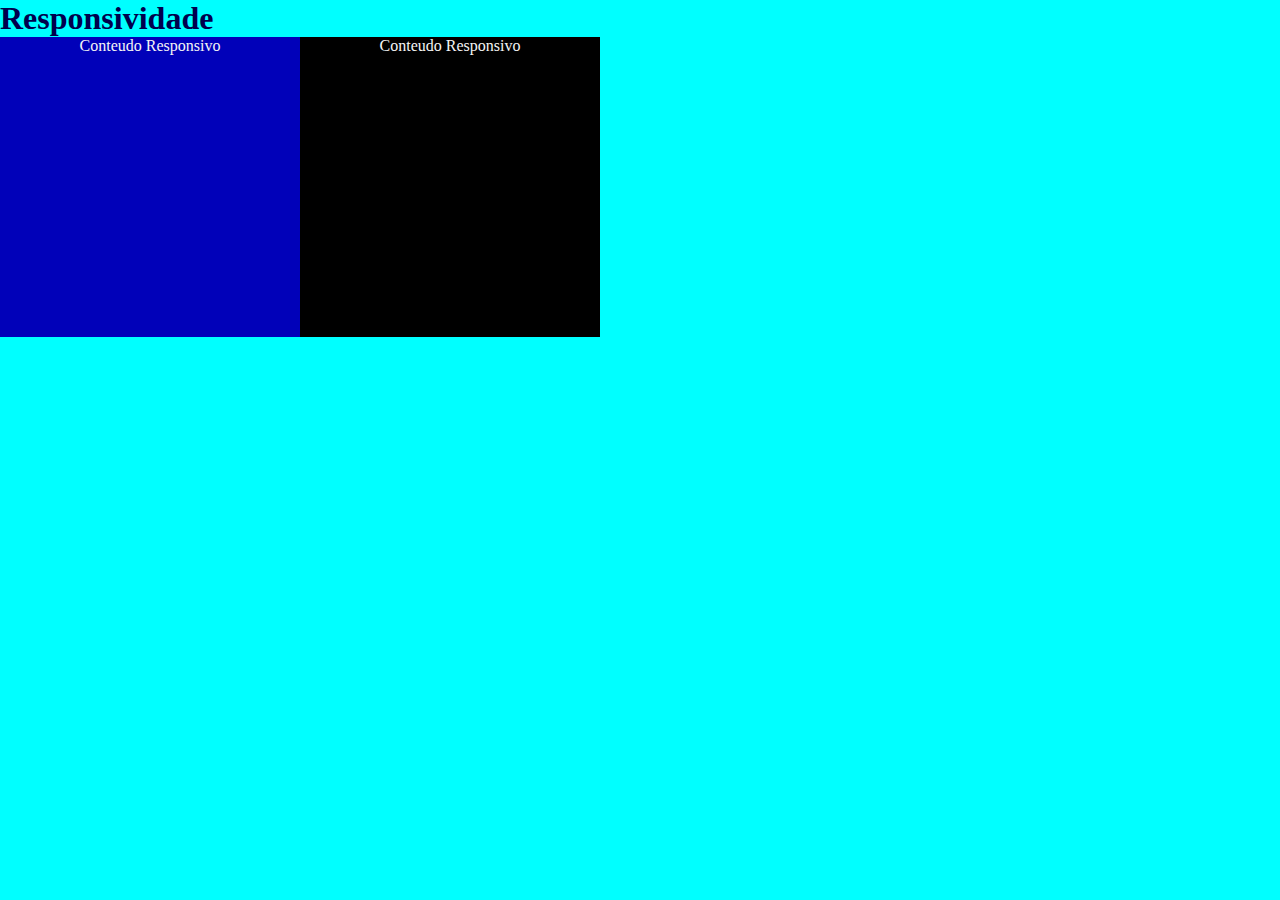
<file: CSS/Posicionamento/Responsividade/index.html>
<!DOCTYPE html>
<html lang="en">
<head>
    <meta charset="UTF-8">
    <meta http-equiv="X-UA-Compatible" content="IE=edge">
    <meta name="viewport" content="width=device-width, initial-scale=1.0">
    <link rel="stylesheet" href="style.css">
    <title>Responsividade</title>
</head>
<body>
    <h1>Responsividade</h1>
    <section class="container">
        <div class="janela1">Conteudo Responsivo</div>
        <div class="janela2">Conteudo Responsivo</div>
    </section>

</body>
</html>
</file>
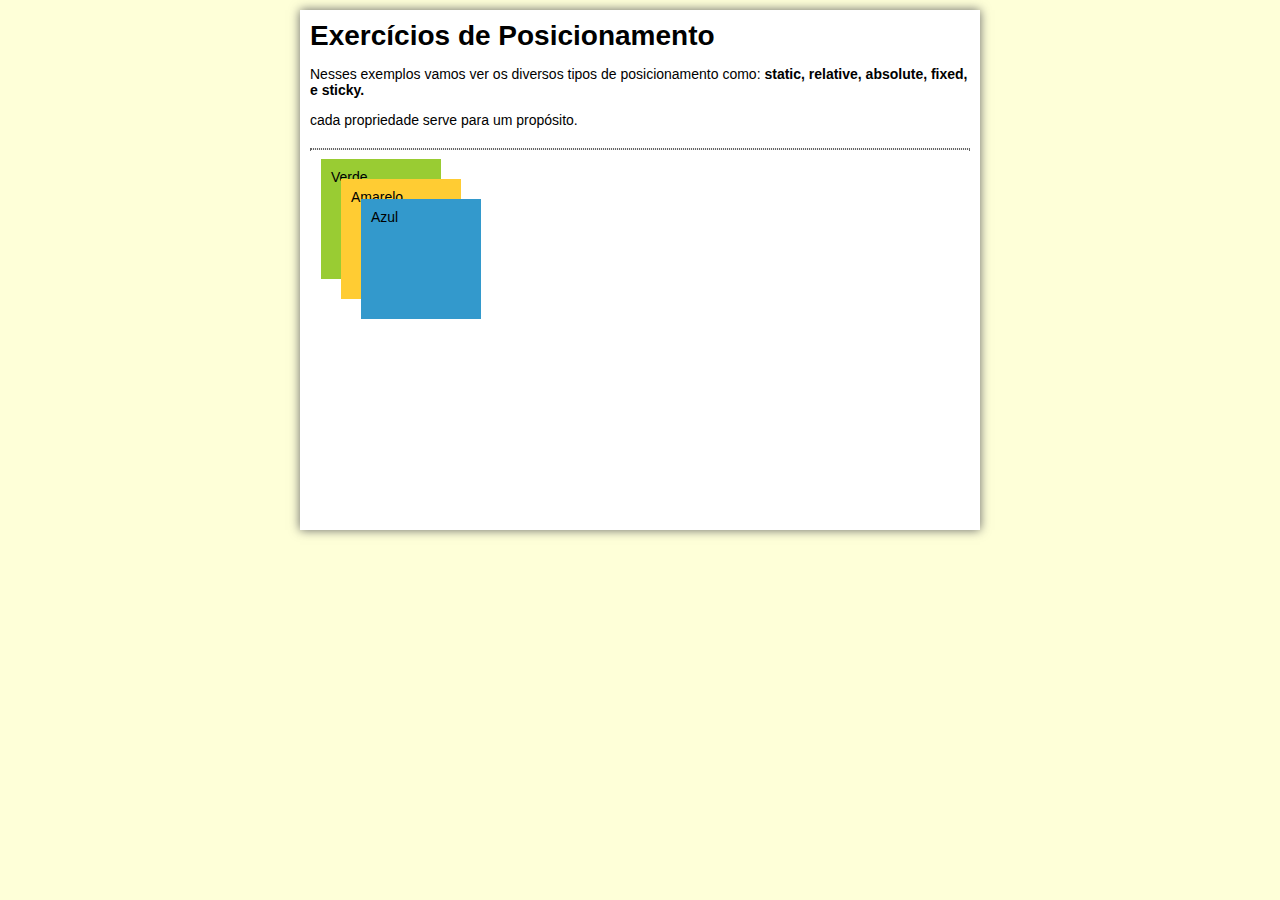
<file: CSS/Posicionamento/absolute.html>
<!DOCTYPE html>
<html lang="pt-br">
<head>
    <meta charset="UTF-8">
    <meta http-equiv="X-UA-Compatible" content="IE=edge">
    <meta name="viewport" content="width=device-width, initial-scale=1.0">
    <title>Absolute</title>
    <style>
        html, body, h1{
            margin: 0;
            padding: 0;
        }

        html{
            background-color: rgb(254, 255, 216);
        }

        article, aside, section, header, footer, nav{
            display: block;
        }

        main{
            width: 660px;
            background-color: rgb(255, 255, 255);
            font-family: Arial, Helvetica, sans-serif;
            font-size: 14px;
            box-shadow: 0 0 10px #666;
            margin: 10px auto;
            padding: 10px;
            height: 500px;
        }

        #principal{
            background-color: rgb(240, 240, 240);
            border: 1px dotted #666;
            margin-top: 20px;
            position: relative;
        }

        section{
            height: 100px;
            width: 100px;
            padding: 10px;
        }

        .janela1{
            background-color: rgb(153, 204, 51);
            position: absolute;
            top: 10px;
            left: 10px;
        }

        .janela2{
            background-color: rgb(255, 204, 51);
            position: absolute;
            top: 30px;
            left: 30px;
        }

        .janela3{
            background-color: rgb(51, 153, 204);
            position: absolute;
            top: 50px;
            left: 50px;
        }
    </style>
</head>
<body>
    <main>
        <h1>Exercícios de Posicionamento</h1>
        <p>Nesses exemplos vamos ver os diversos tipos de posicionamento como: <strong>static, relative, absolute, fixed, e sticky.</strong></p>
        <p>cada propriedade serve para um propósito.</p>
        <div id="principal">
            <section class="janela1">Verde</section>
            <section class="janela2">Amarelo</section>
            <section class="janela3">Azul</section>
        </div>
    </main>
</body>
</html>
</file>
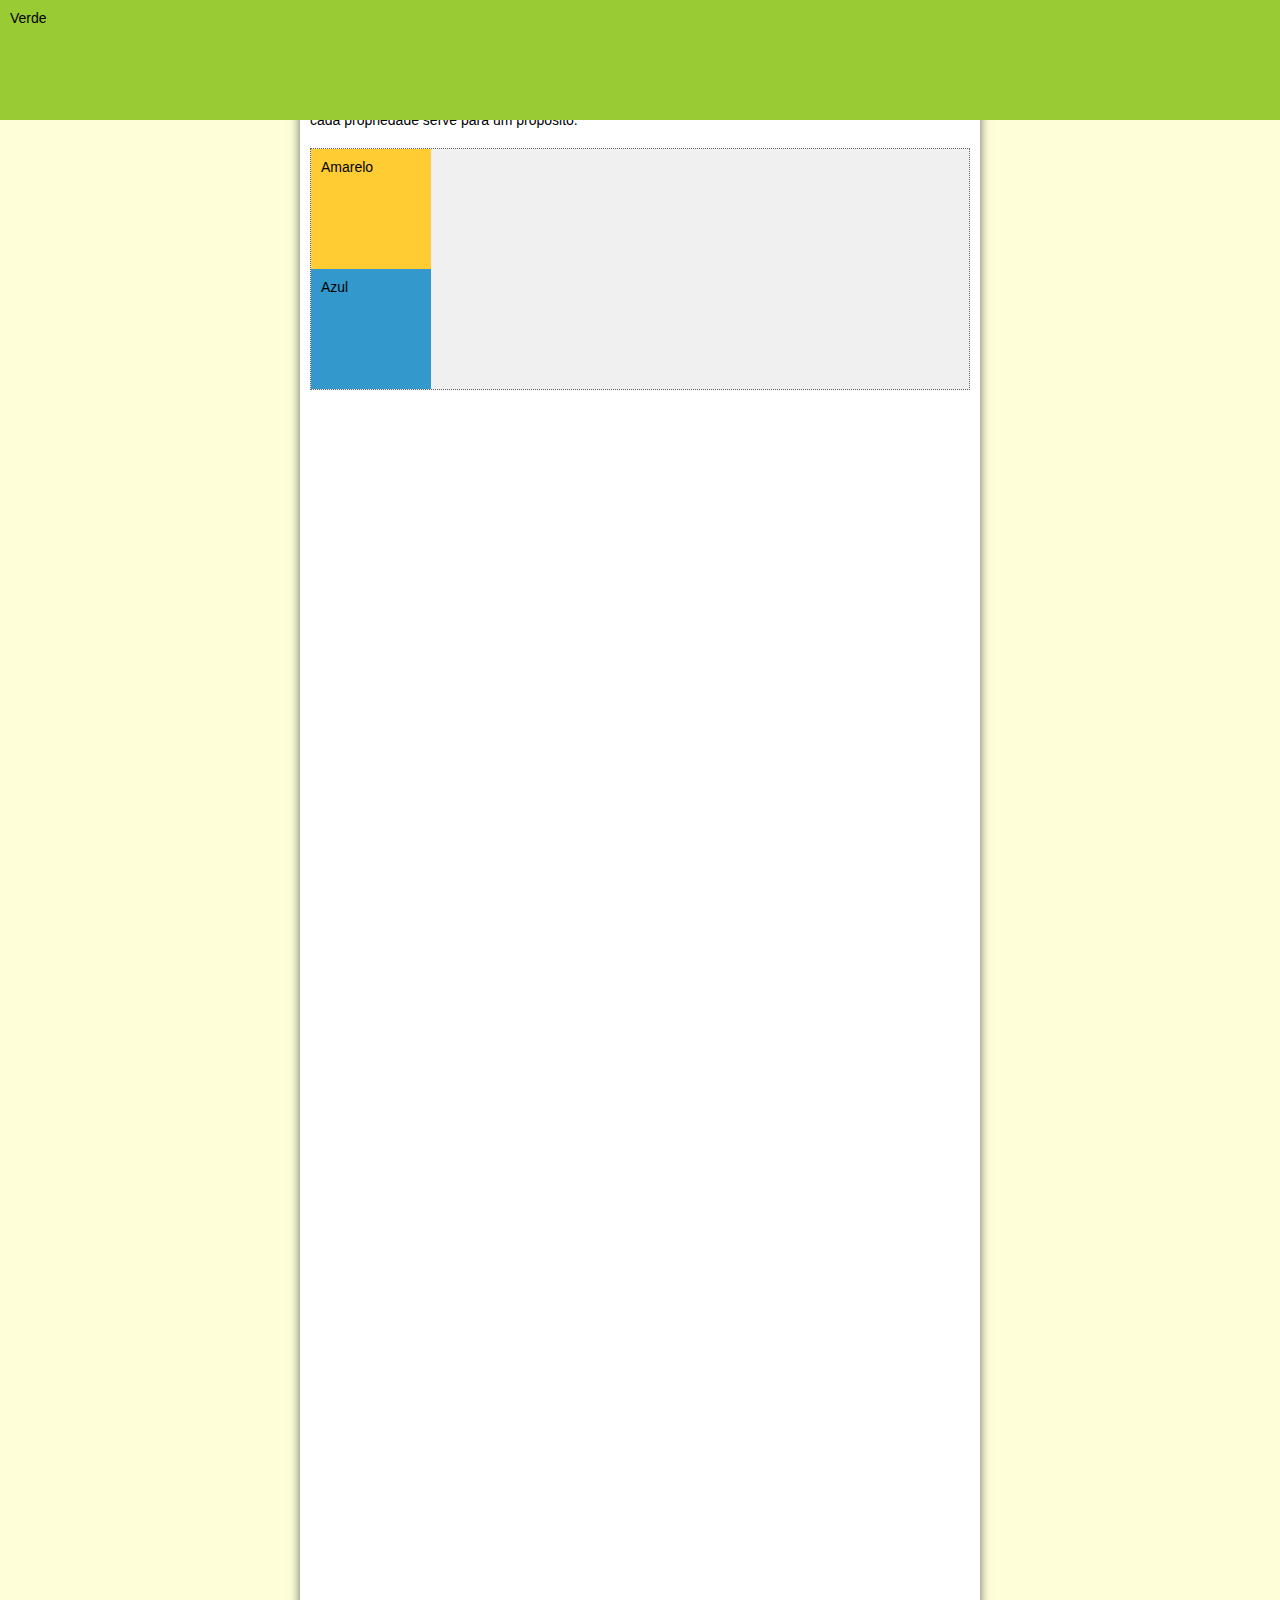
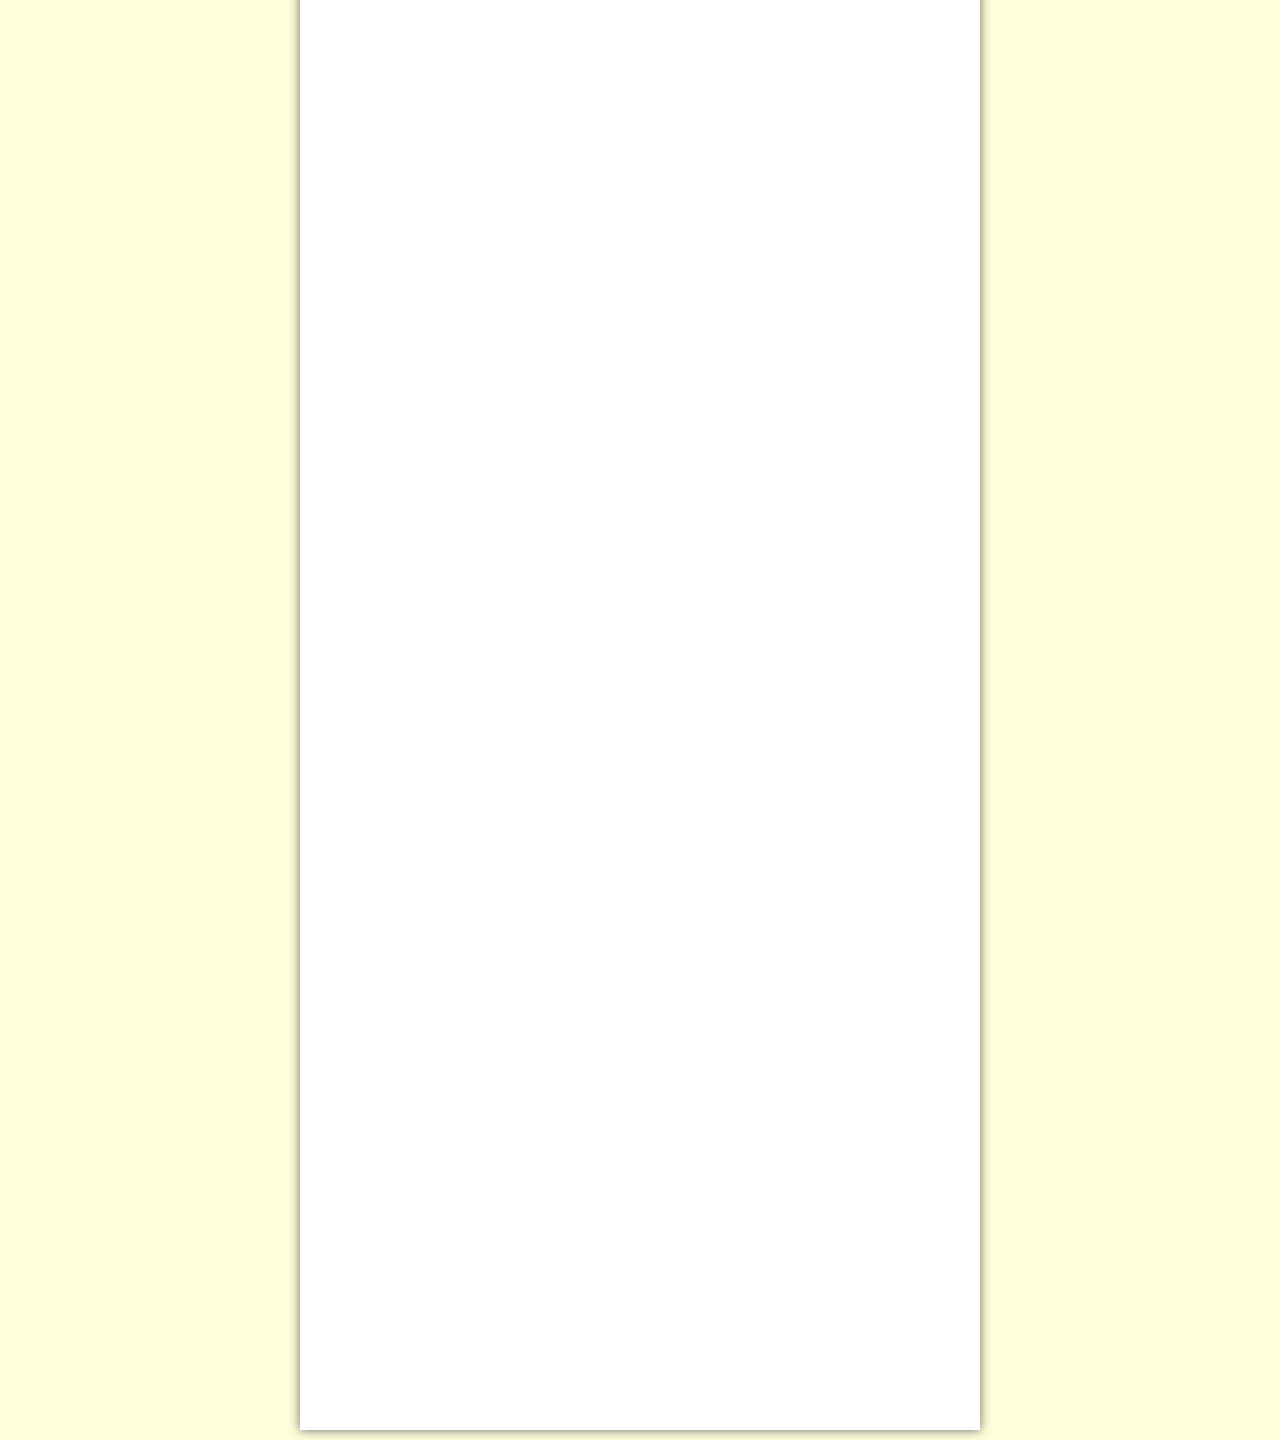
<file: CSS/Posicionamento/fixed.html>
<!DOCTYPE html>
<html lang="pt-br">
<head>
    <meta charset="UTF-8">
    <meta http-equiv="X-UA-Compatible" content="IE=edge">
    <meta name="viewport" content="width=device-width, initial-scale=1.0">
    <title>Fixed</title>
    <style>
        html, body, h1{
            margin: 0;
            padding: 0;
        }

        html{
            background-color: rgb(254, 255, 216);
        }

        article, aside, section, header, footer, nav{
            display: block;
        }

        main{
            height: 3000px;
            width: 660px;
            background-color: rgb(255, 255, 255);
            font-family: Arial, Helvetica, sans-serif;
            font-size: 14px;
            box-shadow: 0 0 10px #666;
            margin: 10px auto;
            padding: 10px;
        }

        #principal{
            background-color: rgb(240, 240, 240);
            border: 1px dotted #666;
            margin-top: 20px;
        }

        section{
            height: 100px;
            width: 100px;
            padding: 10px;
        }

        .janela1{
            background-color: rgb(153, 204, 51);
            position: fixed;
            width: 100%;
            height: 100px;
            top: 0px;
            left: 0px;
        }

        .janela2{
            background-color: rgb(255, 204, 51);
        }

        .janela3{
            background-color: rgb(51, 153, 204);
        }
    </style>
</head>
<body>
    <main>
        <h1>Exercícios de Posicionamento</h1>
        <p>Nesses exemplos vamos ver os diversos tipos de posicionamento como: <strong>static, relative, absolute, fixed, e sticky.</strong></p>
        <p>cada propriedade serve para um propósito.</p>
        <div id="principal">
            <section class="janela1">Verde</section>
            <section class="janela2">Amarelo</section>
            <section class="janela3">Azul</section>
        </div>
    </main>
</body>
</html>
</file>
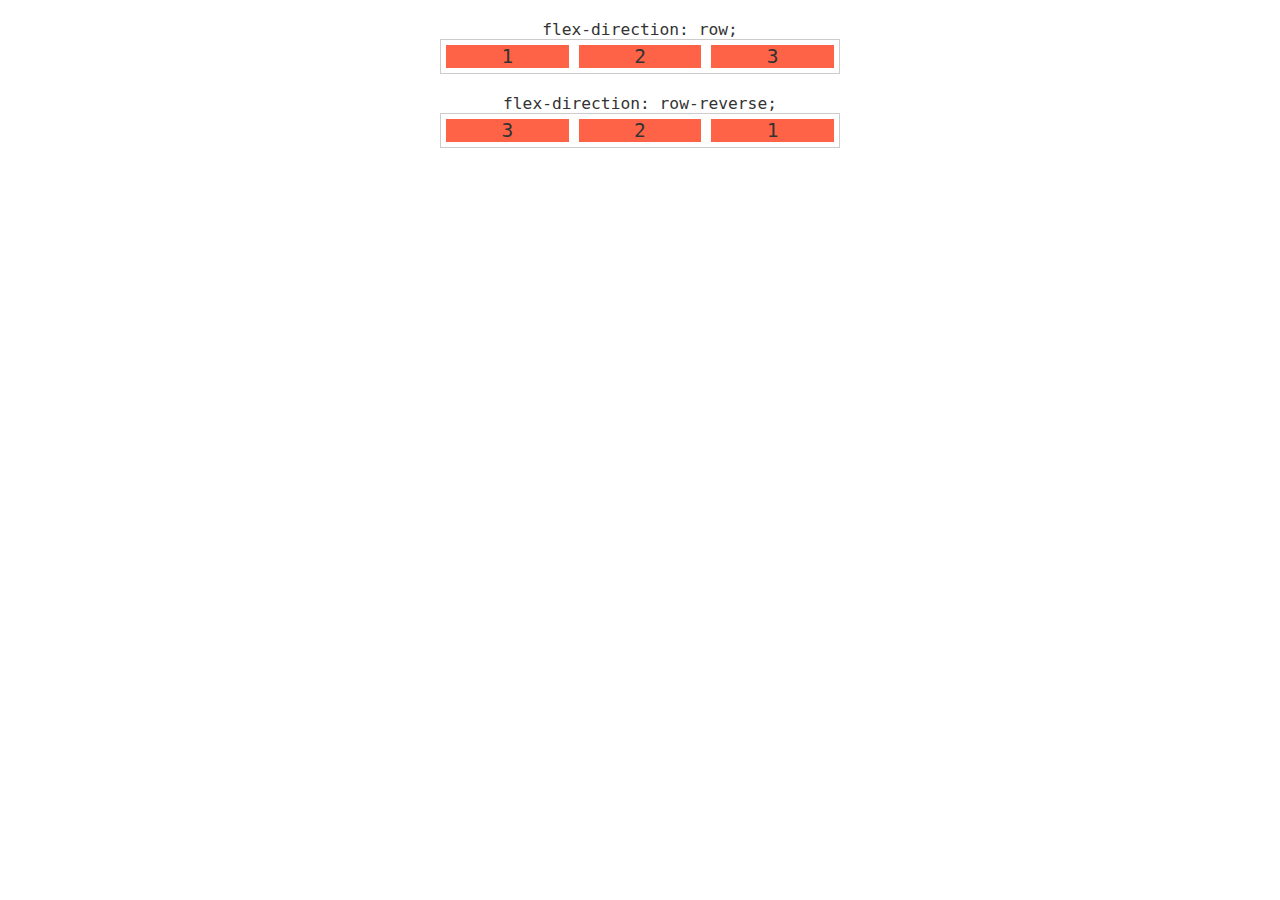
<file: CSS/Posicionamento/flex-direction.html>
<!DOCTYPE html>
<html lang="pt-br">
<head>
    <meta charset="UTF-8">
    <meta http-equiv="X-UA-Compatible" content="IE=edge">
    <meta name="viewport" content="width=device-width, initial-scale=1.0">
    <title>Flex Direction</title>
    <link rel="stylesheet" href="flexdirection.css">
</head>
<body>
    <h1>flex-direction: row;</h1>
    <section class="container row">
        <div class="item">1</div>
        <div class="item">2</div>
        <div class="item">3</div>
    </section>

    <h1>flex-direction: row-reverse;</h1>
    <section class="container row-reverse">
        <div class="item">1</div>
        <div class="item">2</div>
        <div class="item">3</div>
    </section>
    
</body>
</html>
</file>
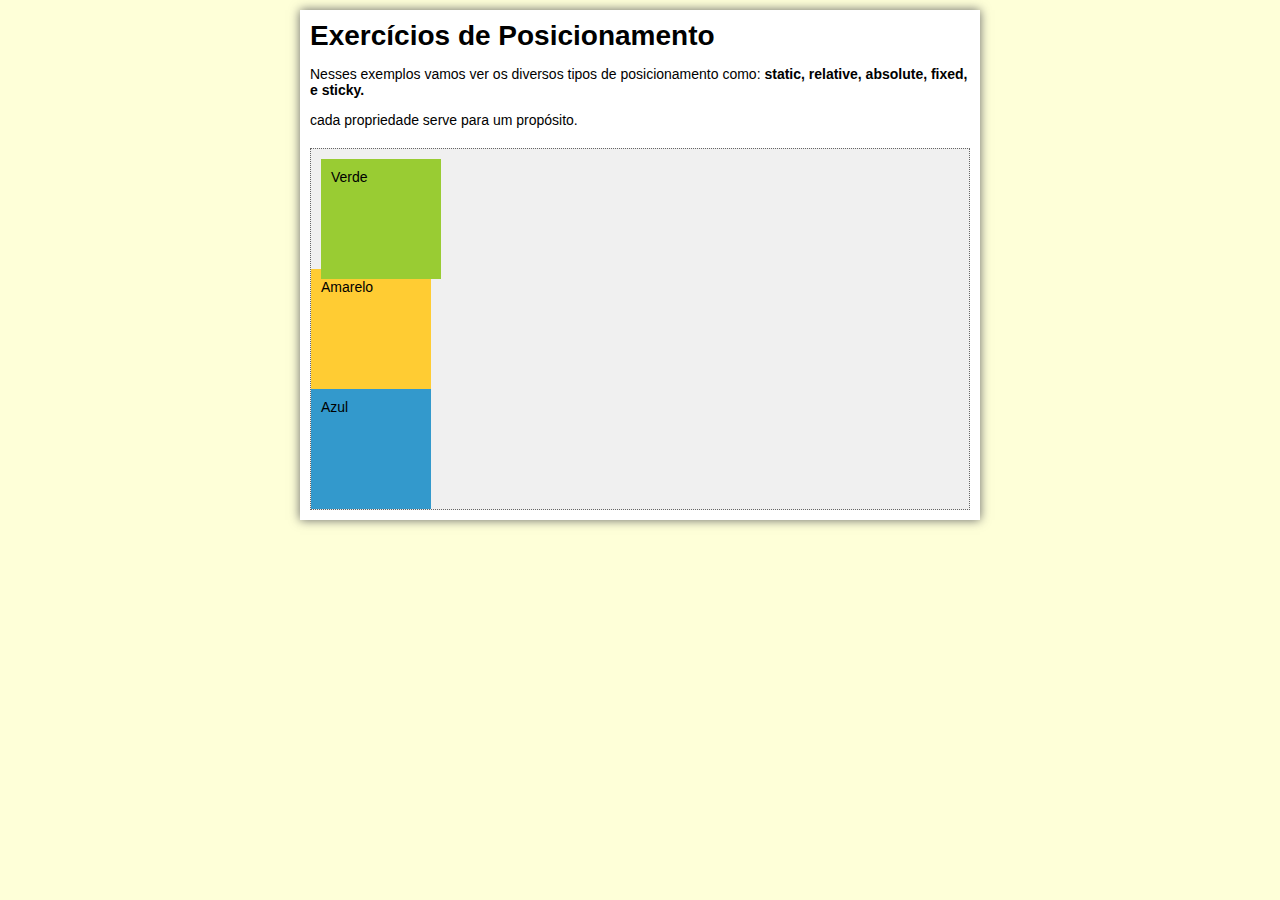
<file: CSS/Posicionamento/relative.html>
<!DOCTYPE html>
<html lang="pt-br">
<head>
    <meta charset="UTF-8">
    <meta http-equiv="X-UA-Compatible" content="IE=edge">
    <meta name="viewport" content="width=device-width, initial-scale=1.0">
    <title>Relative</title>
    <style>
        html, body, h1{
            margin: 0;
            padding: 0;
        }

        html{
            background-color: rgb(254, 255, 216);
        }

        section{
            display: block;
        }

        main{
            width: 660px;
            background-color: rgb(255, 255, 255);
            font-family: Arial, Helvetica, sans-serif;
            font-size: 14px;
            box-shadow: 0 0 10px #666;
            margin: 10px auto;
            padding: 10px;
        }

        #principal{
            background-color: rgb(240, 240, 240);
            border: 1px dotted #666;
            margin-top: 20px;
        }

        section{
            height: 100px;
            width: 100px;
            padding: 10px;
        }

        .janela1{
            background-color: rgb(153, 204, 51);
            position: relative;
            top: 10px;
            left: 10px;
        }

        .janela2{
            background-color: rgb(255, 204, 51);
        }

        .janela3{
            background-color: rgb(51, 153, 204);
        }
    </style>
</head>
<body>
    <main>
        <h1>Exercícios de Posicionamento</h1>
        <p>Nesses exemplos vamos ver os diversos tipos de posicionamento como: <strong>static, relative, absolute, fixed, e sticky.</strong></p>
        <p>cada propriedade serve para um propósito.</p>
        <div id="principal">
            <section class="janela1">Verde</section>
            <section class="janela2">Amarelo</section>
            <section class="janela3">Azul</section>
        </div>
    </main>
</body>
</html>
</file>
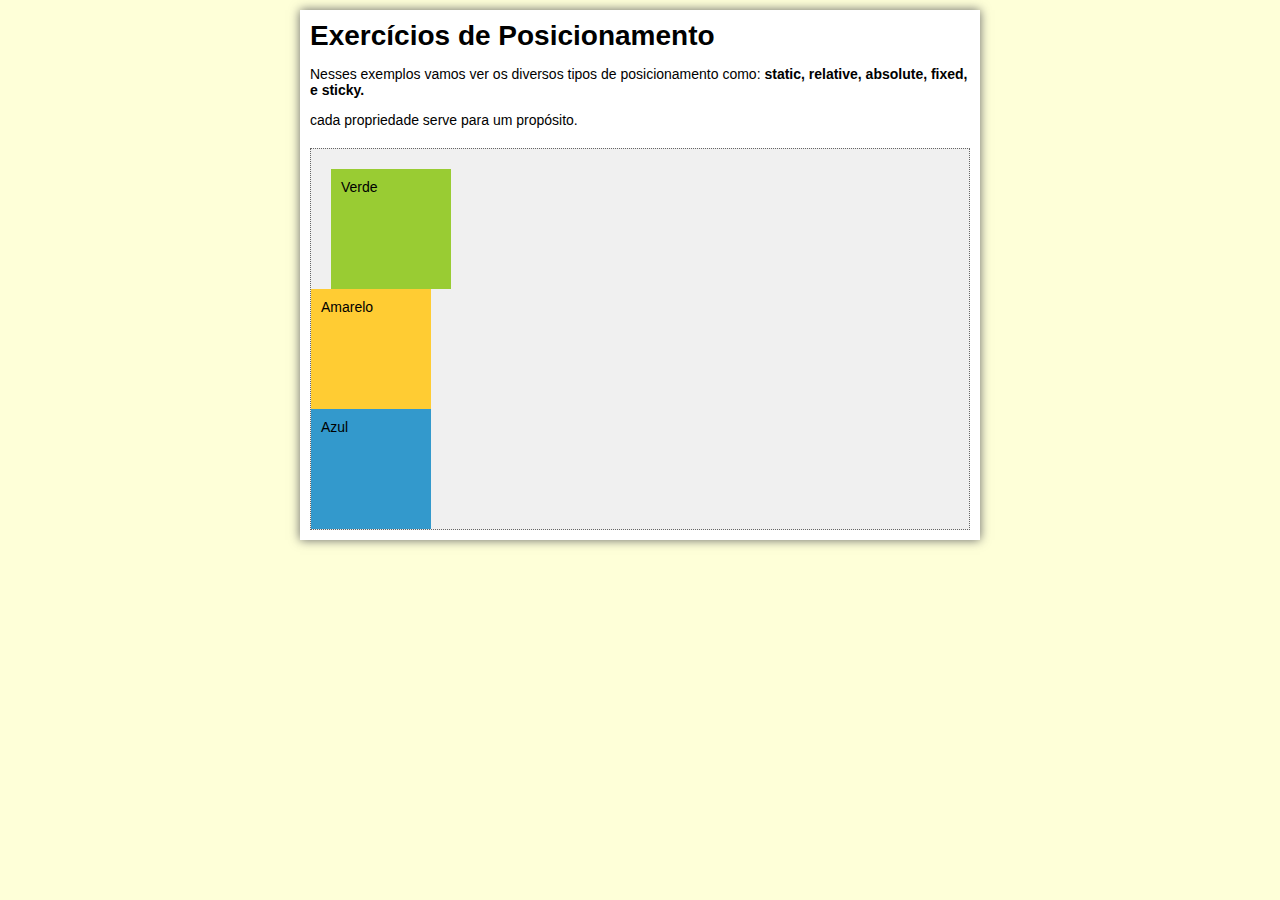
<file: CSS/Posicionamento/static.html>
<!DOCTYPE html>
<html lang="pt-br">
<head>
    <meta charset="UTF-8">
    <meta http-equiv="X-UA-Compatible" content="IE=edge">
    <meta name="viewport" content="width=device-width, initial-scale=1.0">
    <title>Static</title>
    <style>
        html, body, h1{
            margin: 0;
            padding: 0;
        }

        html{
            background-color: rgb(254, 255, 216);
        }

        section{
            display: block;
        }

        main{
            width: 660px;
            background-color: rgb(255, 255, 255);
            font-family: Arial, Helvetica, sans-serif;
            font-size: 14px;
            box-shadow: 0 0 10px #666;
            margin: 10px auto;
            padding: 10px;
        }

        #principal{
            background-color: rgb(240, 240, 240);
            border: 1px dotted #666;
            margin-top: 20px;
        }

        section{
            height: 100px;
            width: 100px;
            padding: 10px;
        }

        .janela1{
            background-color: rgb(153, 204, 51);
            position: static;
            margin-top: 20px;
            margin-left: 20px;
        }

        .janela2{
            background-color: rgb(255, 204, 51);
        }

        .janela3{
            background-color: rgb(51, 153, 204);
        }
    </style>
</head>
<body>
    <main>
        <h1>Exercícios de Posicionamento</h1>
        <p>Nesses exemplos vamos ver os diversos tipos de posicionamento como: <strong>static, relative, absolute, fixed, e sticky.</strong></p>
        <p>cada propriedade serve para um propósito.</p>
        <div id="principal">
            <section class="janela1">Verde</section>
            <section class="janela2">Amarelo</section>
            <section class="janela3">Azul</section>
        </div>
    </main>
</body>
</html>
</file>
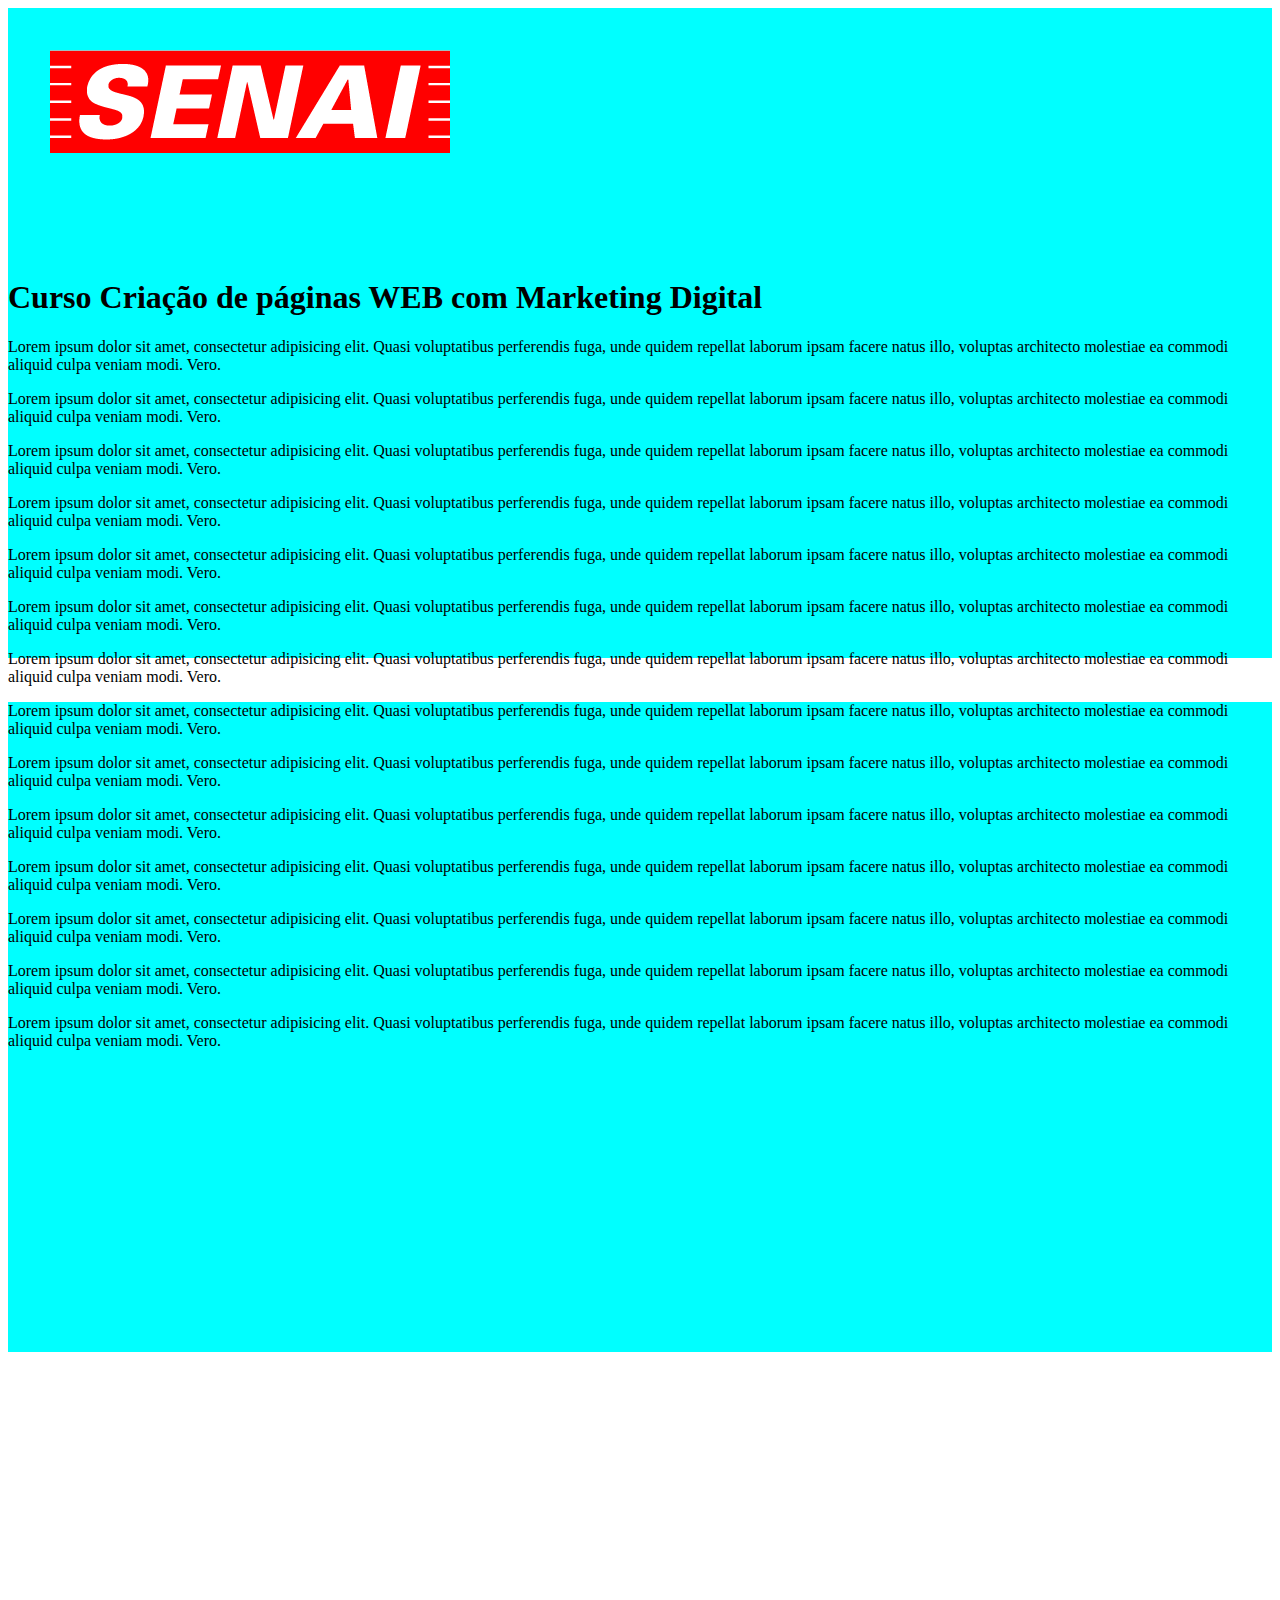
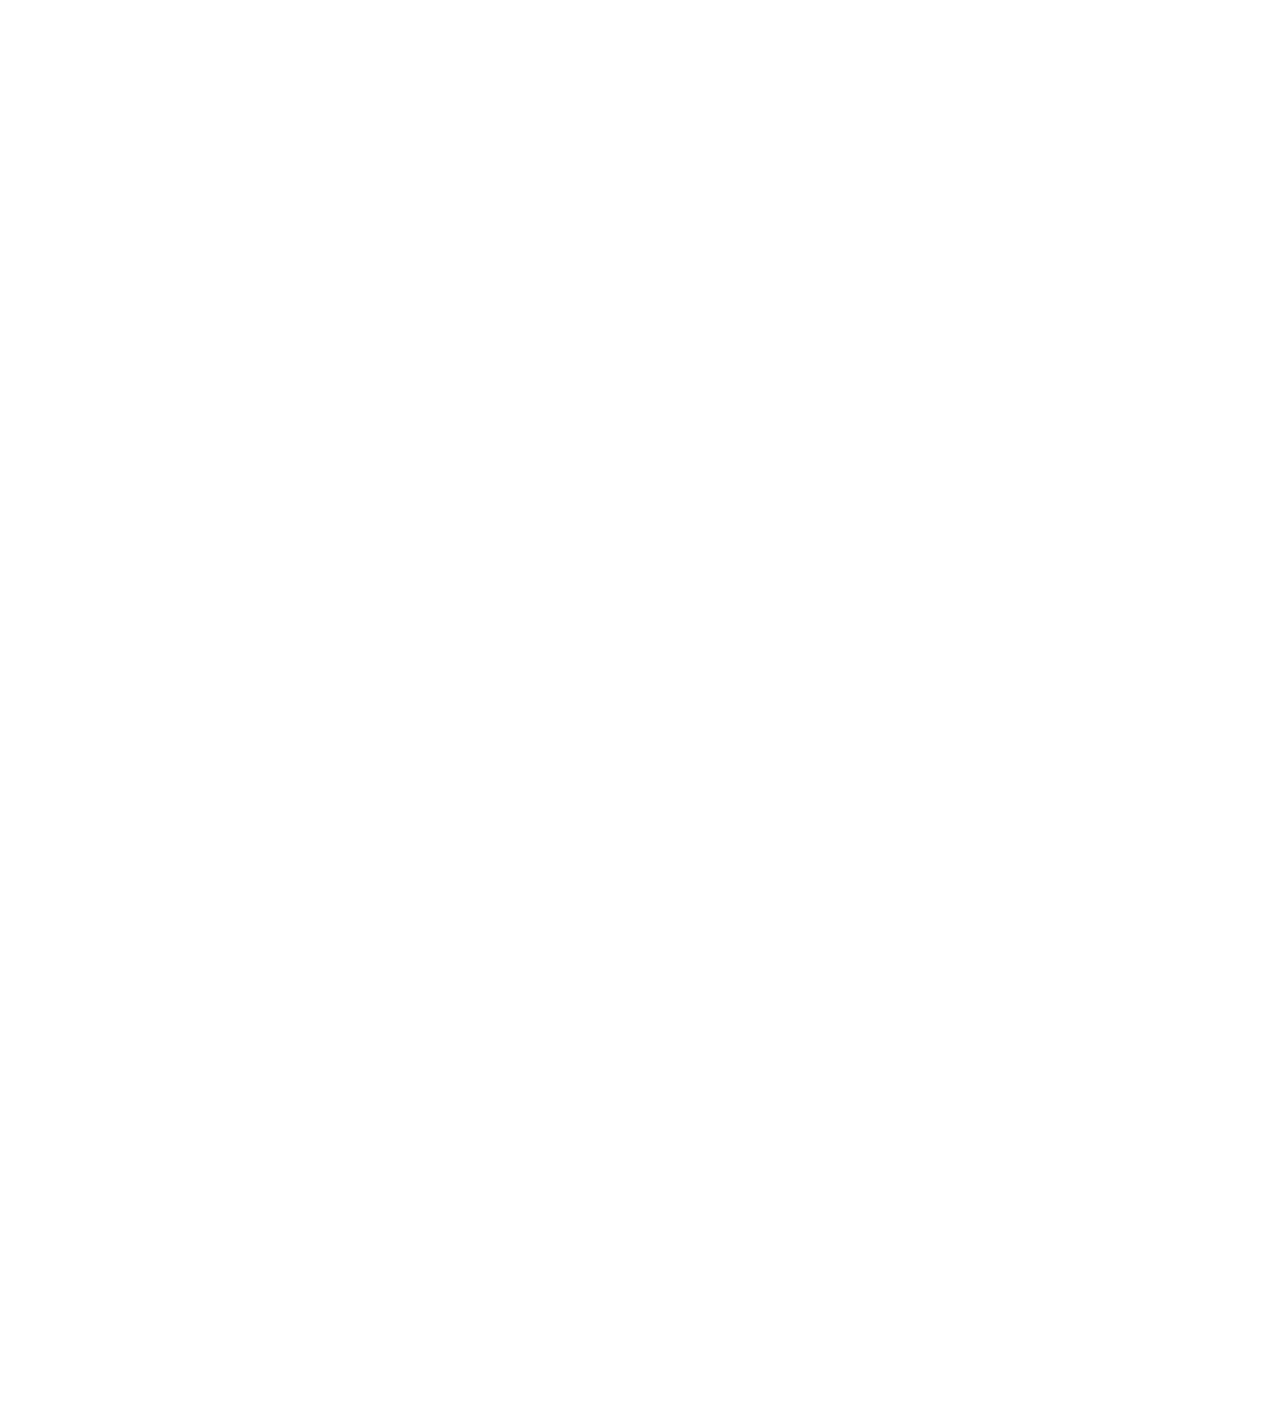
<file: CSS/Posicionamento/sticky.html>
<!DOCTYPE html>
<html lang="pt-br">
<head>
    <meta charset="UTF-8">
    <meta http-equiv="X-UA-Compatible" content="IE=edge">
    <meta name="viewport" content="width=device-width, initial-scale=1.0">
    <title>Sticky</title>
    <style>
        main{
            height: 3000px;
            width: 100%;
        }

        #principal, #second-div{
            height: 650px;
            background-color: aqua;
        }
        
        #image{
            background: url(imagem/logo-senai.png) no-repeat;
            width: 650px;
            height: 250px;
            position: sticky;
            left: 50px;
            top: 50px;
        }
    </style>
</head>
<body>
    <main>
        <div id="principal">

            <div id="image"></div>
            <h1>Curso Criação de páginas WEB com Marketing Digital</h1>
            <p>Lorem ipsum dolor sit amet, consectetur adipisicing elit. Quasi voluptatibus perferendis fuga, unde quidem repellat laborum ipsam facere natus illo, voluptas architecto molestiae ea commodi aliquid culpa veniam modi. Vero.</p>
            <p>Lorem ipsum dolor sit amet, consectetur adipisicing elit. Quasi voluptatibus perferendis fuga, unde quidem repellat laborum ipsam facere natus illo, voluptas architecto molestiae ea commodi aliquid culpa veniam modi. Vero.</p>
            <p>Lorem ipsum dolor sit amet, consectetur adipisicing elit. Quasi voluptatibus perferendis fuga, unde quidem repellat laborum ipsam facere natus illo, voluptas architecto molestiae ea commodi aliquid culpa veniam modi. Vero.</p>
            <p>Lorem ipsum dolor sit amet, consectetur adipisicing elit. Quasi voluptatibus perferendis fuga, unde quidem repellat laborum ipsam facere natus illo, voluptas architecto molestiae ea commodi aliquid culpa veniam modi. Vero.</p>
            <p>Lorem ipsum dolor sit amet, consectetur adipisicing elit. Quasi voluptatibus perferendis fuga, unde quidem repellat laborum ipsam facere natus illo, voluptas architecto molestiae ea commodi aliquid culpa veniam modi. Vero.</p>
            <p>Lorem ipsum dolor sit amet, consectetur adipisicing elit. Quasi voluptatibus perferendis fuga, unde quidem repellat laborum ipsam facere natus illo, voluptas architecto molestiae ea commodi aliquid culpa veniam modi. Vero.</p>
            <p>Lorem ipsum dolor sit amet, consectetur adipisicing elit. Quasi voluptatibus perferendis fuga, unde quidem repellat laborum ipsam facere natus illo, voluptas architecto molestiae ea commodi aliquid culpa veniam modi. Vero.</p>
            <div id="second-div">
            <p>Lorem ipsum dolor sit amet, consectetur adipisicing elit. Quasi voluptatibus perferendis fuga, unde quidem repellat laborum ipsam facere natus illo, voluptas architecto molestiae ea commodi aliquid culpa veniam modi. Vero.</p>
            <p>Lorem ipsum dolor sit amet, consectetur adipisicing elit. Quasi voluptatibus perferendis fuga, unde quidem repellat laborum ipsam facere natus illo, voluptas architecto molestiae ea commodi aliquid culpa veniam modi. Vero.</p>
            <p>Lorem ipsum dolor sit amet, consectetur adipisicing elit. Quasi voluptatibus perferendis fuga, unde quidem repellat laborum ipsam facere natus illo, voluptas architecto molestiae ea commodi aliquid culpa veniam modi. Vero.</p>
            <p>Lorem ipsum dolor sit amet, consectetur adipisicing elit. Quasi voluptatibus perferendis fuga, unde quidem repellat laborum ipsam facere natus illo, voluptas architecto molestiae ea commodi aliquid culpa veniam modi. Vero.</p>
            <p>Lorem ipsum dolor sit amet, consectetur adipisicing elit. Quasi voluptatibus perferendis fuga, unde quidem repellat laborum ipsam facere natus illo, voluptas architecto molestiae ea commodi aliquid culpa veniam modi. Vero.</p>
            <p>Lorem ipsum dolor sit amet, consectetur adipisicing elit. Quasi voluptatibus perferendis fuga, unde quidem repellat laborum ipsam facere natus illo, voluptas architecto molestiae ea commodi aliquid culpa veniam modi. Vero.</p>
            <p>Lorem ipsum dolor sit amet, consectetur adipisicing elit. Quasi voluptatibus perferendis fuga, unde quidem repellat laborum ipsam facere natus illo, voluptas architecto molestiae ea commodi aliquid culpa veniam modi. Vero.</p>
            </div>
    
        </div>
    </main>
</body>
</html>
</file>
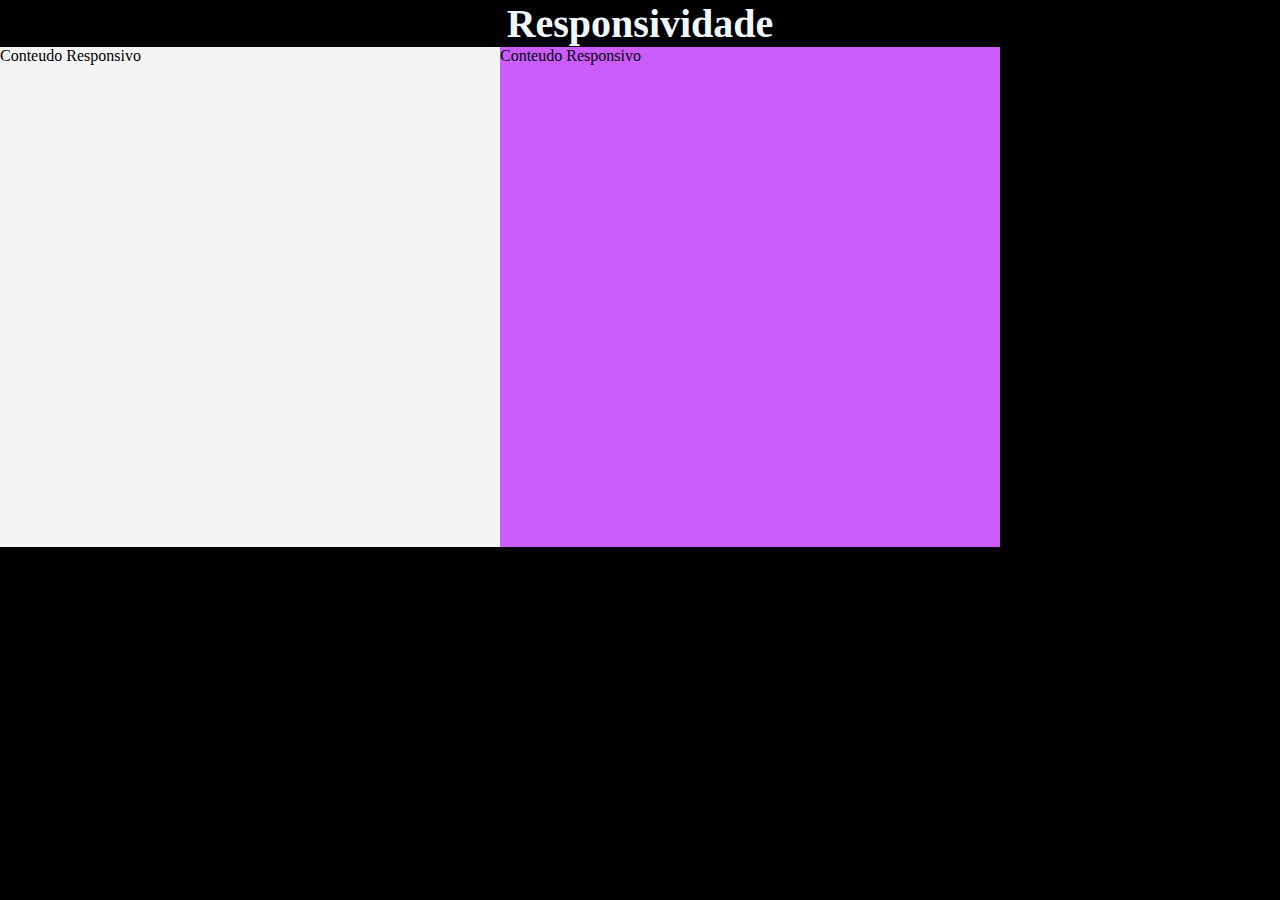
<file: CSS/Posicionamento/Responsividade/index2.html>
<!DOCTYPE html>
<html lang="en">
<head>
    <meta charset="UTF-8">
    <meta http-equiv="X-UA-Compatible" content="IE=edge">
    <meta name="viewport" content="width=device-width, initial-scale=1.0">
    <link rel="stylesheet" href="desktop.css">
    <link rel="stylesheet" href="mobile.css" media="screen and (max-width:760px)">
    <title>Responsividade</title>
</head>
<body>
    <h1>Responsividade</h1>
    <section class="container">
        <div class="janela1">Conteudo Responsivo</div>
        <div class="janela2">Conteudo Responsivo</div>
    </section>

</body>
</html>
</file>
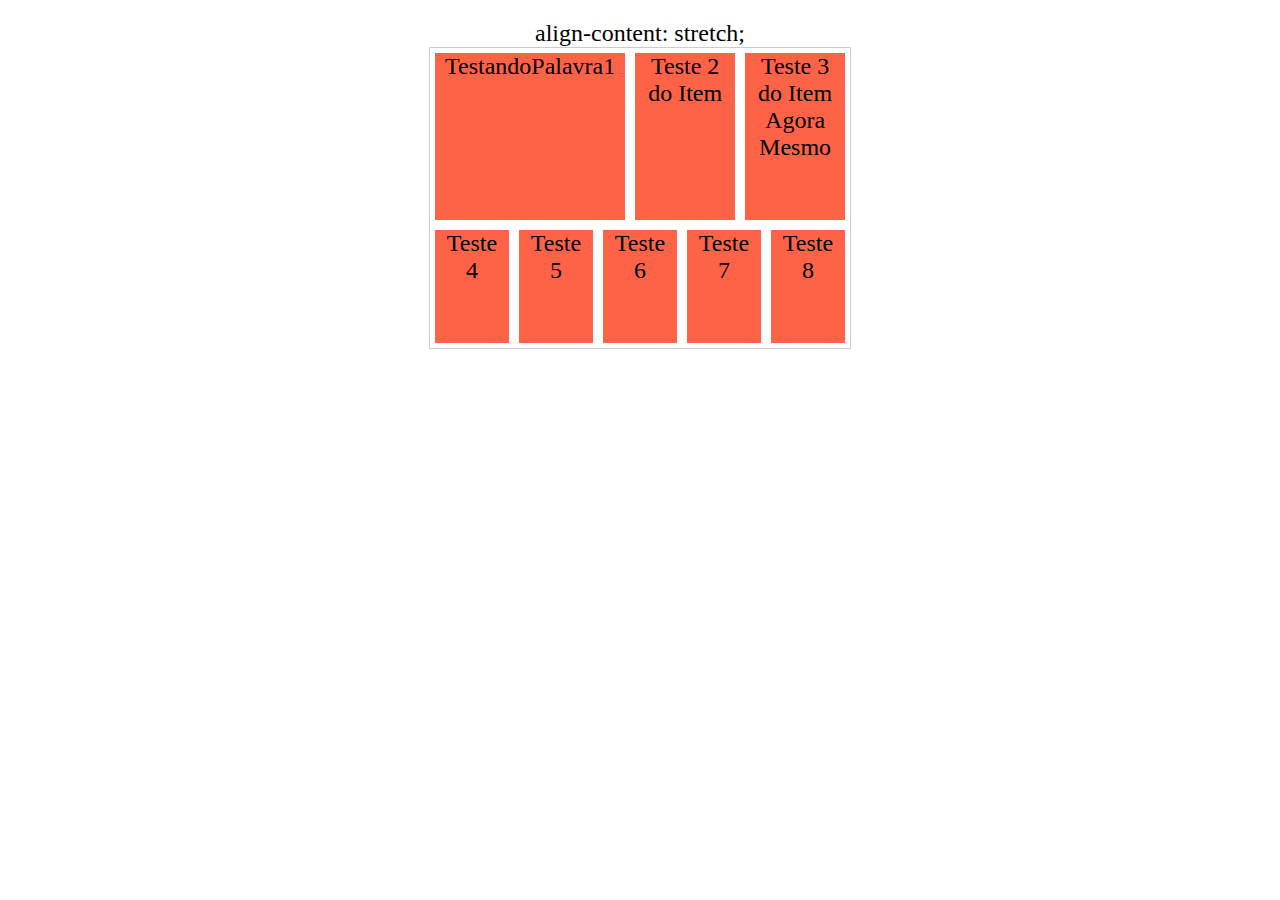
<file: CSS/Posicionamento/CSS/Posicionamento/align-content.html>
<!DOCTYPE html>
<html lang="en">
<head>
    <meta charset="UTF-8">
    <meta http-equiv="X-UA-Compatible" content="IE=edge">
    <meta name="viewport" content="width=device-width, initial-scale=1.0">
    <link rel="stylesheet" href="aligncontent.css">
    <title>Align Content</title>
</head>
<body>
    <h1>align-content: stretch;</h1>
    <section class="container stretch">
        <div class="item">TestandoPalavra1</div>
        <div class="item">Teste 2 do Item</div>
        <div class="item">Teste 3 do Item Agora Mesmo</div>
        <div class="item">Teste 4</div>
        <div class="item">Teste 5</div>
        <div class="item">Teste 6</div>
        <div class="item">Teste 7</div>
        <div class="item">Teste 8</div>
    </section>
    
</body>
</html>
</file>
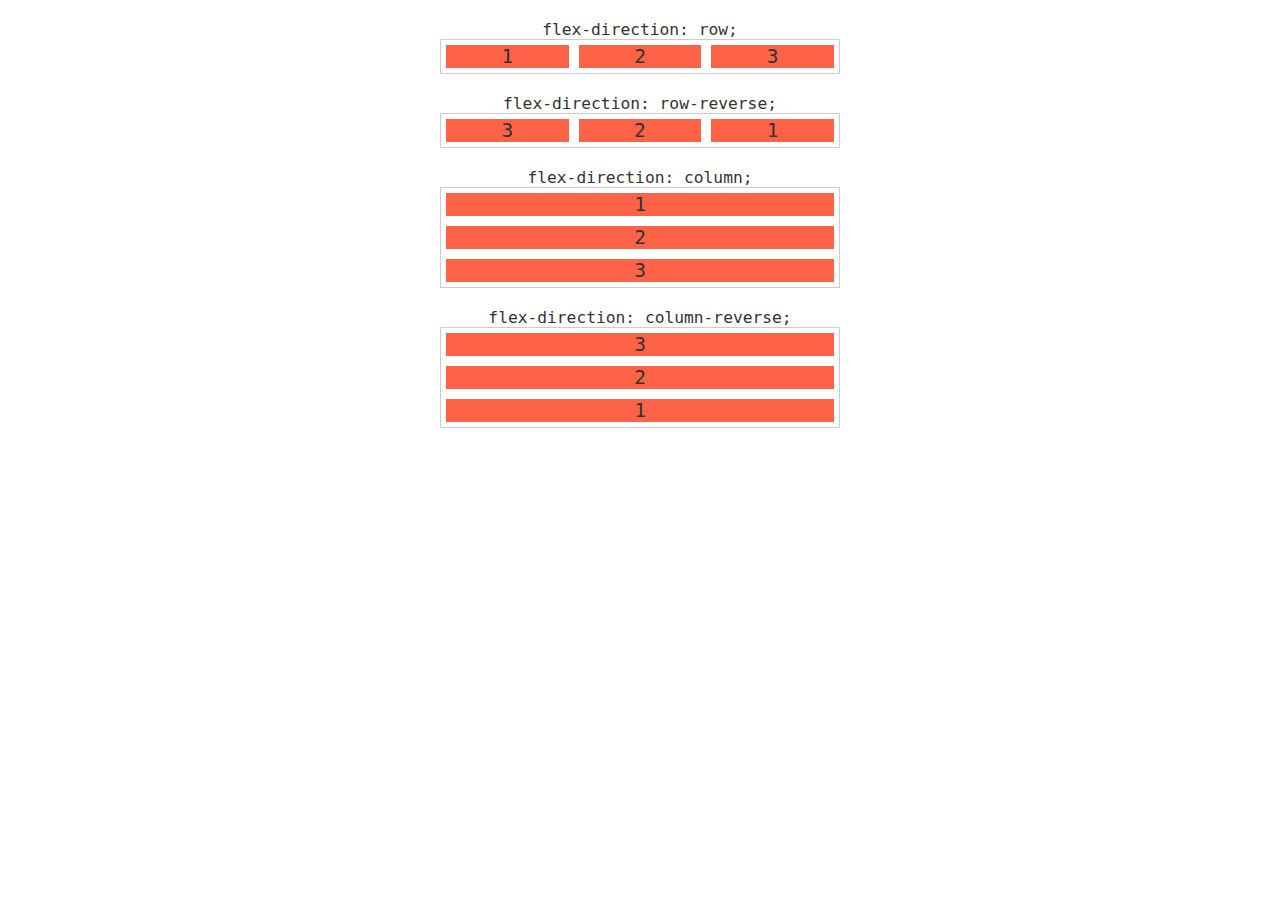
<file: CSS/Posicionamento/CSS/Posicionamento/flex-direction.html>
<!DOCTYPE html>
<html lang="pt-br">
<head>
    <meta charset="UTF-8">
    <meta http-equiv="X-UA-Compatible" content="IE=edge">
    <meta name="viewport" content="width=device-width, initial-scale=1.0">
    <title>Flex Direction</title>
    <link rel="stylesheet" href="flexdirection.css">
</head>
<body>
    <h1>flex-direction: row;</h1>
    <section class="container row">
        <div class="item">1</div>
        <div class="item">2</div>
        <div class="item">3</div>
    </section>

    <h1>flex-direction: row-reverse;</h1>
    <section class="container row-reverse">
        <div class="item">1</div>
        <div class="item">2</div>
        <div class="item">3</div>
    </section>

    <h1>flex-direction: column;</h1>
    <section class="container column">
        <div class="item">1</div>
        <div class="item">2</div>
        <div class="item">3</div>
    </section>

    <h1>flex-direction: column-reverse;</h1>
    <section class="container column-reverse">
        <div class="item">1</div>
        <div class="item">2</div>
        <div class="item">3</div>
    </section>
    
</body>
</html>
</file>
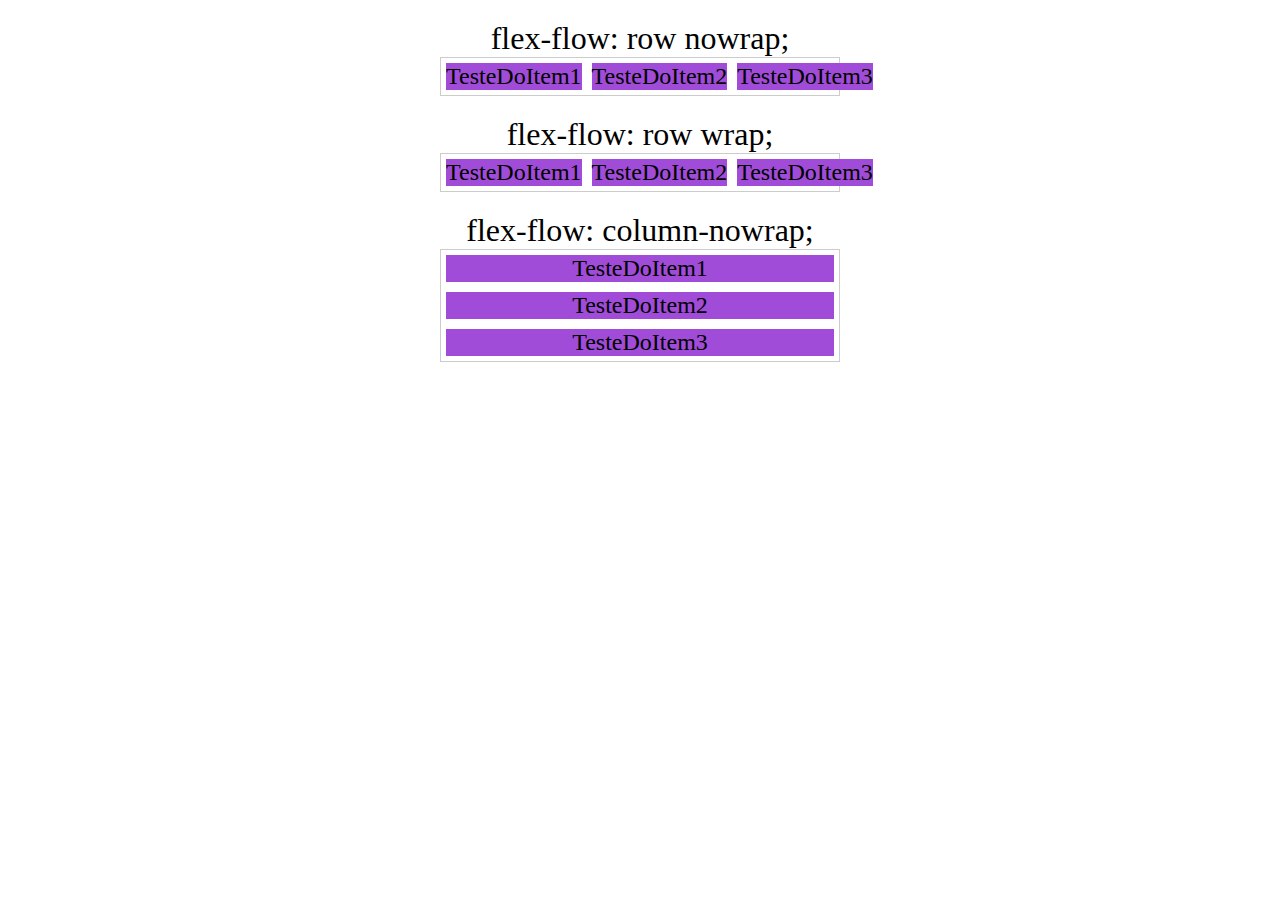
<file: CSS/Posicionamento/CSS/Posicionamento/flex-flow.html>
<!DOCTYPE html>
<html lang="en">
<head>
    <meta charset="UTF-8">
    <meta http-equiv="X-UA-Compatible" content="IE=edge">
    <meta name="viewport" content="width=device-width, initial-scale=1.0">
    <title>Flex Flow</title>
    <link rel="stylesheet" href="flow.css">
</head>
<body>
    <h1>flex-flow: row nowrap;</h1>
<section class="container row nowrap">
    <div class="item">TesteDoItem1</div>
    <div class="item">TesteDoItem2</div>
    <div class="item">TesteDoItem3</div>
</section>

<h1>flex-flow: row wrap;</h1>
<section class="container row wrap">
    <div class="item">TesteDoItem1</div>
    <div class="item">TesteDoItem2</div>
    <div class="item">TesteDoItem3</div>
</section>

<h1>flex-flow: column-nowrap;</h1>
<section class="container column-nowrap">
    <div class="item">TesteDoItem1</div>
    <div class="item">TesteDoItem2</div>
    <div class="item">TesteDoItem3</div>
</section>

</body>
</html>
</file>
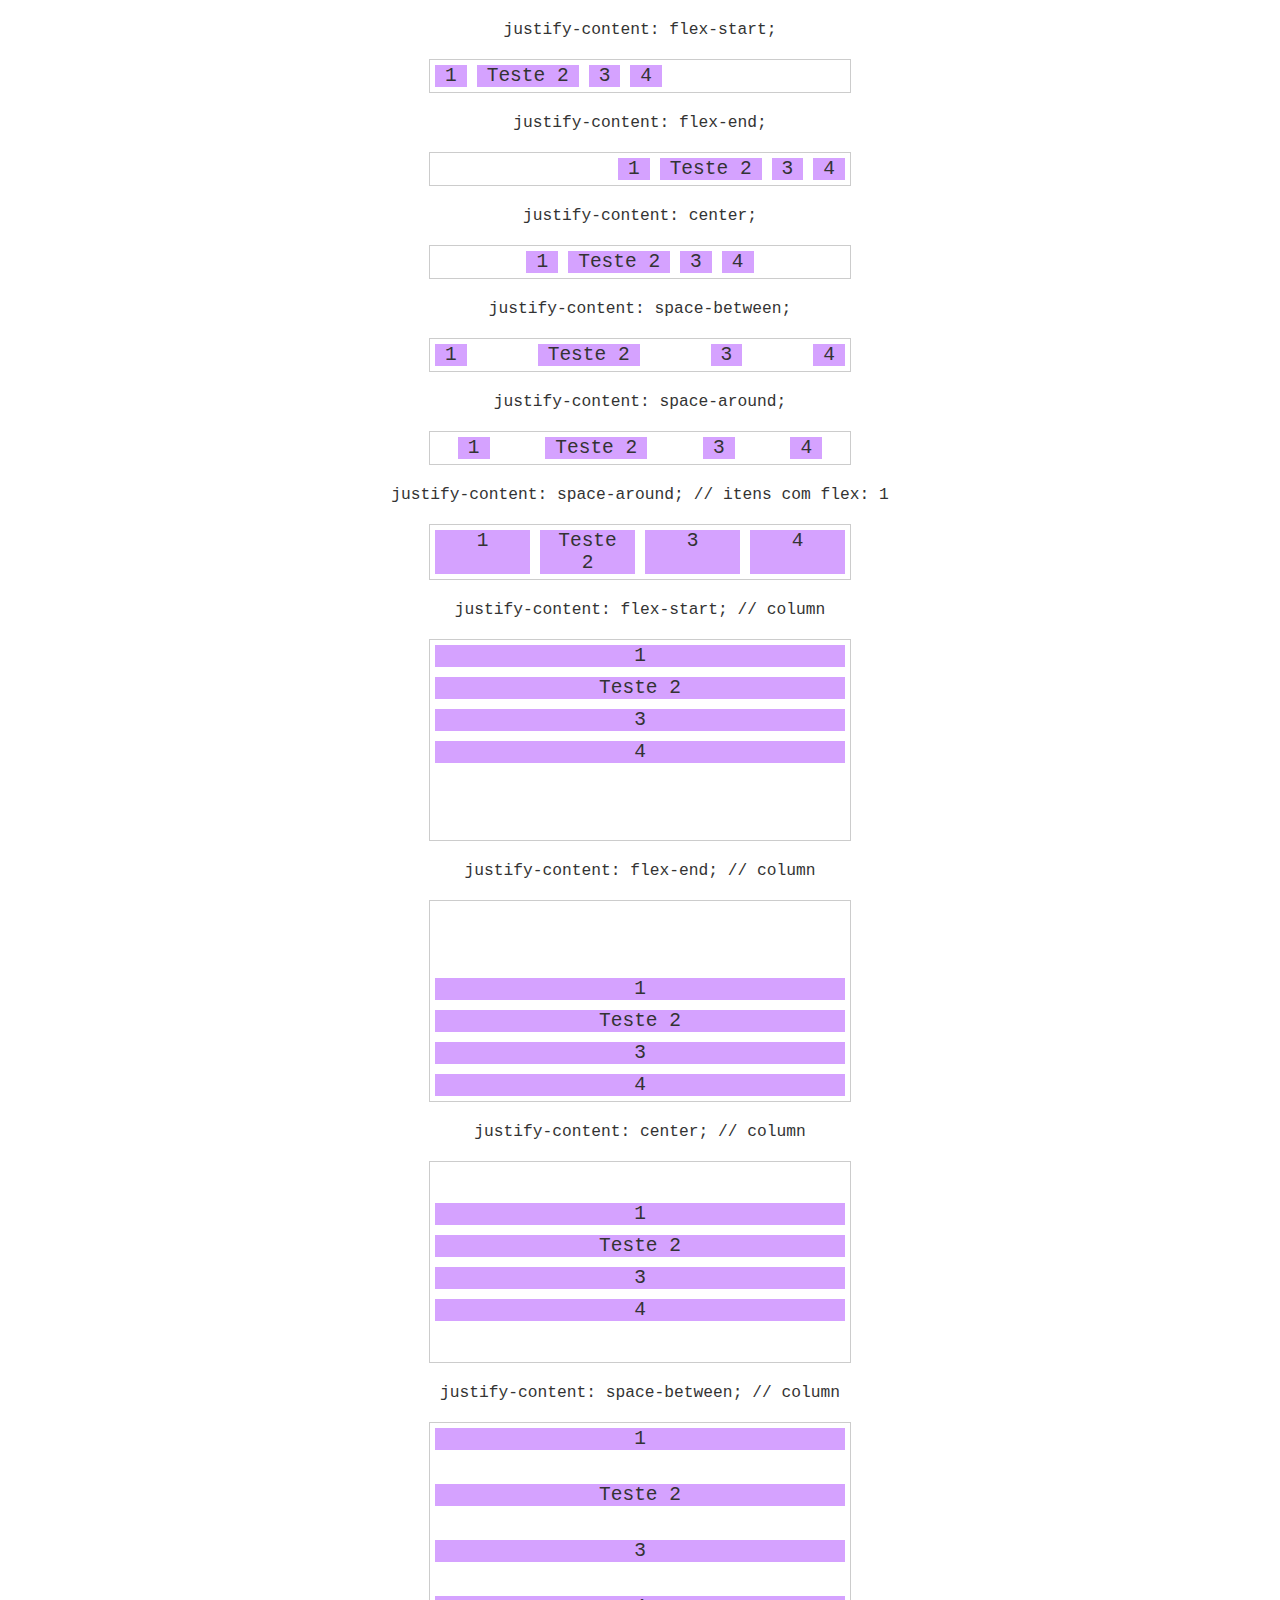
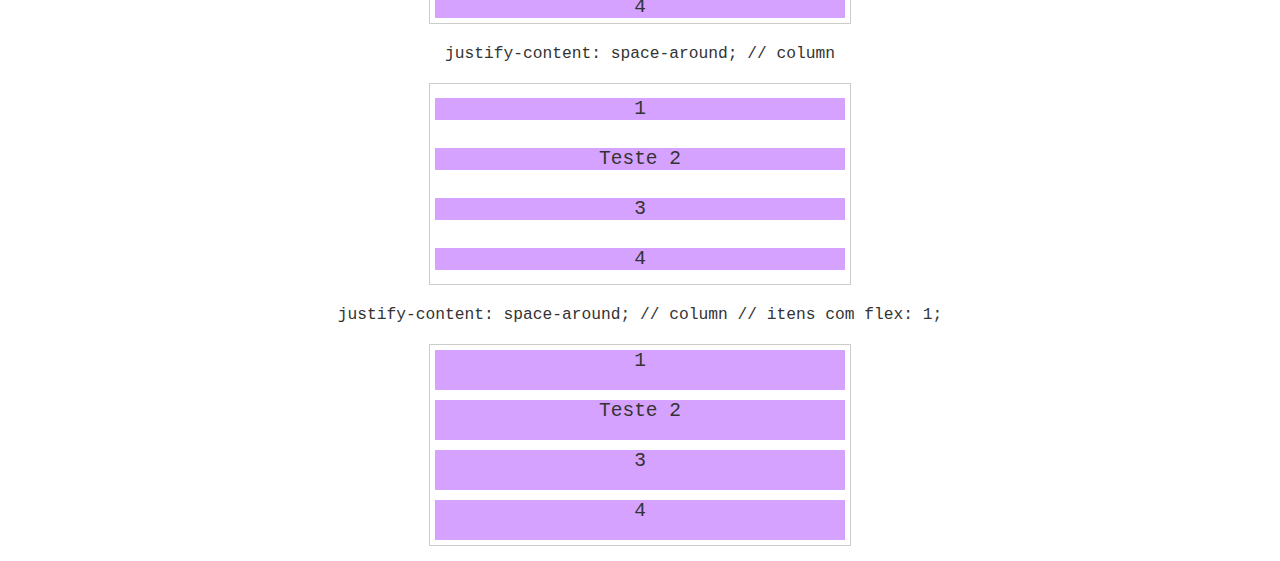
<file: CSS/Posicionamento/CSS/Posicionamento/justify.html>
<!DOCTYPE html>
<html lang="pt-br">
<head>
    <meta charset="UTF-8">
    <meta http-equiv="X-UA-Compatible" content="IE=edge">
    <meta name="viewport" content="width=device-width, initial-scale=1.0">
    <link rel="stylesheet" href="justify.css">
    <title>Justify</title>
</head>
<body>
    <h1>justify-content: flex-start;</h1>
    <section class="container flex-start">
        <div class="item">1</div>
        <div class="item">Teste 2</div>
        <div class="item">3</div>
        <div class="item">4</div>
    </section>

    <h1>justify-content: flex-end;</h1>
    <section class="container flex-end">
        <div class="item">1</div>
        <div class="item">Teste 2</div>
        <div class="item">3</div>
        <div class="item">4</div>
    </section>

    <h1>justify-content: center;</h1>
    <section class="container center">
        <div class="item">1</div>
        <div class="item">Teste 2</div>
        <div class="item">3</div>
        <div class="item">4</div>
    </section>

    <h1>justify-content: space-between;</h1>
    <section class="container space-between">
        <div class="item">1</div>
        <div class="item">Teste 2</div>
        <div class="item">3</div>
        <div class="item">4</div>
    </section>
    
    <h1>justify-content: space-around;</h1>
    <section class="container space-around">
        <div class="item">1</div>
        <div class="item">Teste 2</div>
        <div class="item">3</div>
        <div class="item">4</div>
    </section>

    <h1>justify-content: space-around; // itens com flex: 1</h1>
    <section class="container space-around">
        <div class="item flex">1</div>
        <div class="item flex">Teste 2</div>
        <div class="item flex">3</div>
        <div class="item flex">4</div>
    </section>

    <h1>justify-content: flex-start; // column</h1>
    <section class="container flex-start column">
        <div class="item">1</div>
        <div class="item">Teste 2</div>
        <div class="item">3</div>
        <div class="item">4</div>
    </section>

    <h1>justify-content: flex-end; // column</h1>
    <section class="container flex-end column">
        <div class="item">1</div>
        <div class="item">Teste 2</div>
        <div class="item">3</div>
        <div class="item">4</div>
    </section>

    <h1>justify-content: center; // column</h1>
    <section class="container center column">
        <div class="item">1</div>
        <div class="item">Teste 2</div>
        <div class="item">3</div>
        <div class="item">4</div>
    </section>

    <h1>justify-content: space-between; // column</h1>
    <section class="container space-between column">
        <div class="item">1</div>
        <div class="item">Teste 2</div>
        <div class="item">3</div>
        <div class="item">4</div>
    </section>

    <h1>justify-content: space-around; // column</h1>
    <section class="container space-around column">
        <div class="item">1</div>
        <div class="item">Teste 2</div>
        <div class="item">3</div>
        <div class="item">4</div>
    </section>

    <h1>justify-content: space-around; // column // itens com flex: 1;</h1>
    <section class="container space-around column">
        <div class="item flex">1</div>
        <div class="item flex">Teste 2</div>
        <div class="item flex">3</div>
        <div class="item flex">4</div>
    </section>

</body>
</html>
</file>
<file: CSS/Posicionamento/Responsividade/style.css>
*{
    margin: 0;
    padding: 0;
    box-sizing: border-box;
}

body{
    background-color: aqua;
}

.container{
    display: flex;
}

.janela1{
    width: 300px;
    height: 300px;
    background-color: rgb(1, 1, 185);
    text-align: center;
    color: whitesmoke;
    align-items: center;
}

.janela2{
    width: 300px;
    height: 300px;
    background-color: rgb(0, 0, 0);
    text-align: center;
    color: whitesmoke;
    align-items: center;
}

h1{
    color: rgb(0, 0, 77);
}

@media (max-width:650px){
body{
    background-color: rgb(0, 255, 0);
}
div{
    background-color: rgb(0, 0, 117);
}
h1{
    text-align: center;
    font-family: monospace;
}
.container{
    flex-wrap: wrap;
}
.janela1{
    width: 150px;
    height: 150px;
}
}
</file>
<file: CSS/Posicionamento/flexdirection.css>
* {
    padding: 0;
    margin: 0;
    box-sizing: border-box;
}

/* Flex Container */
.container{
    max-width: 400px;
    margin: 0 auto;
    display: flex;
    border: 1px solid #ccc;
}

/* Flex Item */
.item{
    /* O flex: 1; é necessário para que cada item se expanda ocupando o tamanho máximo do container */
    flex: 1;
    margin: 5px;
    background-color: tomato;
    text-align: center;
    font-size: 1.5em;
}

h1{
    text-align: center;
    margin: 20px 0 0 0;
    font-size: 1.25em;
    font-weight: normal;
}

body{
    font-family: monospace;
    color: #333;
}

.row{
    flex-direction: row;
}

.row-reverse{
    flex-direction: row-reverse;
}
</file>
<file: CSS/Posicionamento/Responsividade/desktop.css>
*{
    margin: 0;
    padding: 0;
    box-sizing: border-box;
}

h1{
    font-size: 40px;
    text-align: center;
    color: aliceblue;
}

body{
    background-color: black;
}

.container{
    width: 100%;
    display: flex;
}

.janela1{
    width: 500px;
    height: 500px;
    background-color: whitesmoke;
}

.janela2{
    width: 500px;
    height: 500px;
    background-color: rgb(203, 92, 255);
}
</file>
<file: CSS/Posicionamento/Responsividade/mobile.css>
.container{
    flex-wrap: wrap;
}

.janela1{
    width: 100px;
    height: 100px;
}

.janela2{
    width: 100px;
    height: 100px;
}
</file>
<file: CSS/Posicionamento/CSS/Posicionamento/aligncontent.css>
/* Flex Iten */
.container{
    max-width: 420px;
    height: 300px;
    margin: 0 auto;
    display: flex;
    border: 1px solid #ccc;
    flex-wrap: wrap;
}
/* Flex Item */
.item{
    flex: 1;
    margin: 5px;
    padding: 0 10px;
    background: tomato;
    text-align: center;
    font-size: 1.5em;
}

.stretch{
    align-content: stretch;
}

h1{
    text-align: center;
    margin: 20px 0 0 0;
    font-size: 1.5em;
    font-weight: normal;
}
</file>
<file: CSS/Posicionamento/CSS/Posicionamento/flexdirection.css>
* {
    padding: 0;
    margin: 0;
    box-sizing: border-box;
}

/* Flex Container */
.container{
    max-width: 400px;
    margin: 0 auto;
    display: flex;
    border: 1px solid #ccc;
}

/* Flex Item */
.item{
    /* O flex: 1; é necessário para que cada item se expanda ocupando o tamanho máximo do container */
    flex: 1;
    margin: 5px;
    background-color: tomato;
    text-align: center;
    font-size: 1.5em;
}

h1{
    text-align: center;
    margin: 20px 0 0 0;
    font-size: 1.25em;
    font-weight: normal;
}

body{
    font-family: monospace;
    color: #333;
}

.row{
    flex-direction: row;
}

.row-reverse{
    flex-direction: row-reverse;
}

.column{
    flex-direction: column;
}

.column-reverse{
    flex-direction: column-reverse;
}
</file>
<file: CSS/Posicionamento/CSS/Posicionamento/flow.css>
* {
    padding: 0;
    margin: 0;
    box-sizing: border-box;
}
.container{
    max-width: 400px;
    margin: 0 auto;
    display: flex;
    border: 1px solid #ccc;
}

.row-nowrap{
    flex-flow: row nowrap;
}

.column-nowrap{
    flex-flow: column nowrap;
}

.row-wrap{
    flex-flow: row wrap;
}

/* Flex Item */
.item{
    flex: 1;
    margin: 5px;
    background: rgb(160, 76, 216);
    text-align: center;
    font-size: 1.5em;
}

h1{
    text-align: center;
    margin: 20px 0 0;
    font-size: 1.25;
    font-weight: normal;
}
</file>
<file: CSS/Posicionamento/CSS/Posicionamento/justify.css>
.flex-start{
    justify-content: flex-start;
}

.flex-end{
    justify-content: flex-end;
}

.center{
    justify-content: center;
}

.space-between{
    justify-content: space-between;
}

.space-around{
    justify-content: space-around;
}

.container{
    max-width: 420px;
    margin: 0 auto;
    display: flex;
    border: 1px solid #ccc;
}

.column{
    min-height: 200px;
    flex-direction: column;
}

/* Flex Item */
.item{
    margin: 5px;
    padding: 0 10px;
    background: rgb(213, 162, 255);
    text-align: center;
    font-size: 1.5em;
}

.flex{
    flex: 1;
}

h1{
    text-align: center;
    margin: 20px 00;
    font-size: 1.25em;
    font-weight: normal;
}

body{
    font-family: monospace;
    color: #333;
}
</file>
